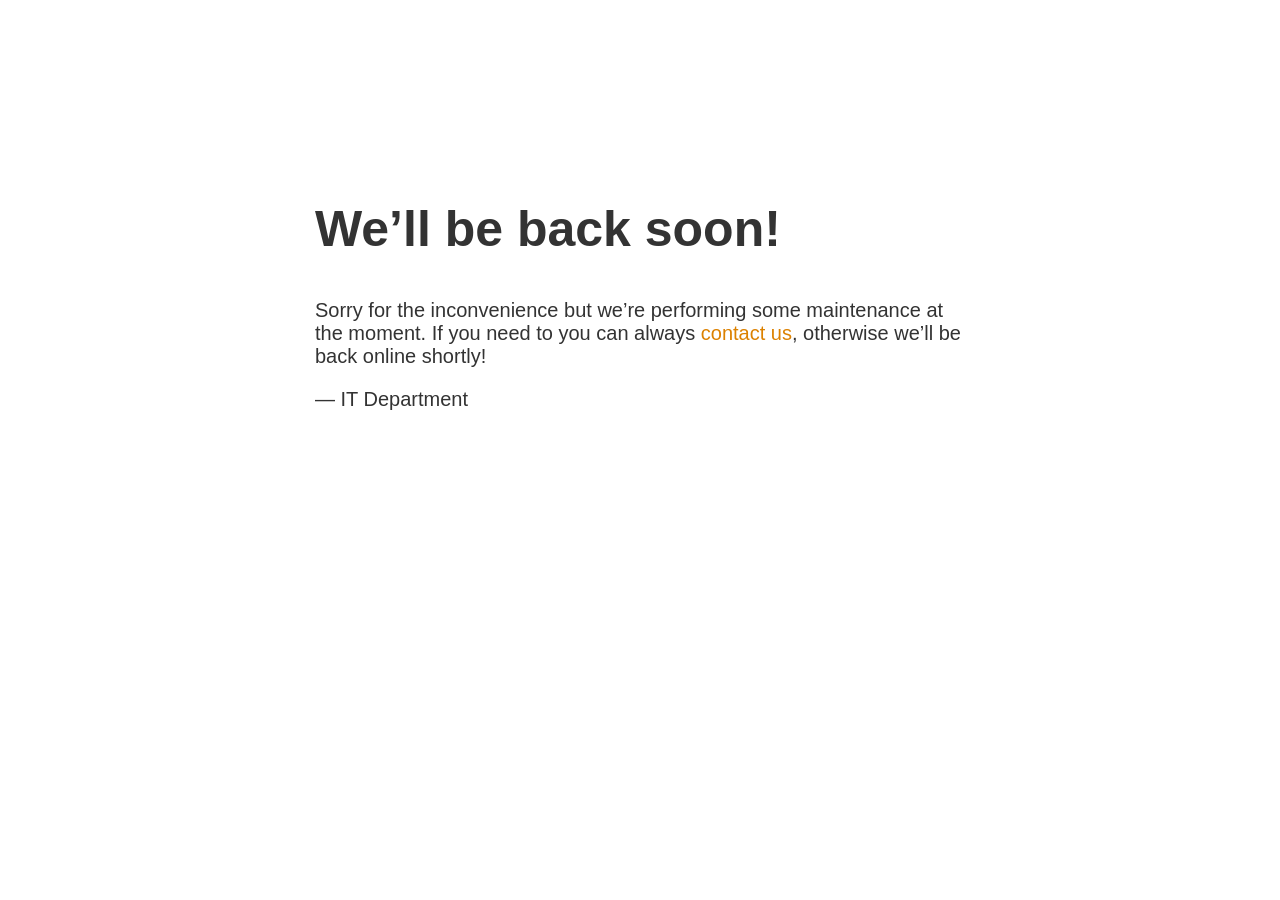
<file: maintenance.html>
<!doctype html>
<title>Site Maintenance</title>
<style>
  body { text-align: center; padding: 150px; }
  h1 { font-size: 50px; }
  body { font: 20px Helvetica, sans-serif; color: #333; }
  article { display: block; text-align: left; width: 650px; margin: 0 auto; }
  a { color: #dc8100; text-decoration: none; }
  a:hover { color: #333; text-decoration: none; }
</style>

<article>
    <h1>We&rsquo;ll be back soon!</h1>
    <div>
        <p>Sorry for the inconvenience but we&rsquo;re performing some maintenance at the moment. If you need to you can always <a href="mailto:#">contact us</a>, otherwise we&rsquo;ll be back online shortly!</p>
        <p>&mdash; IT Department</p>
    </div>
</article>
</file>
